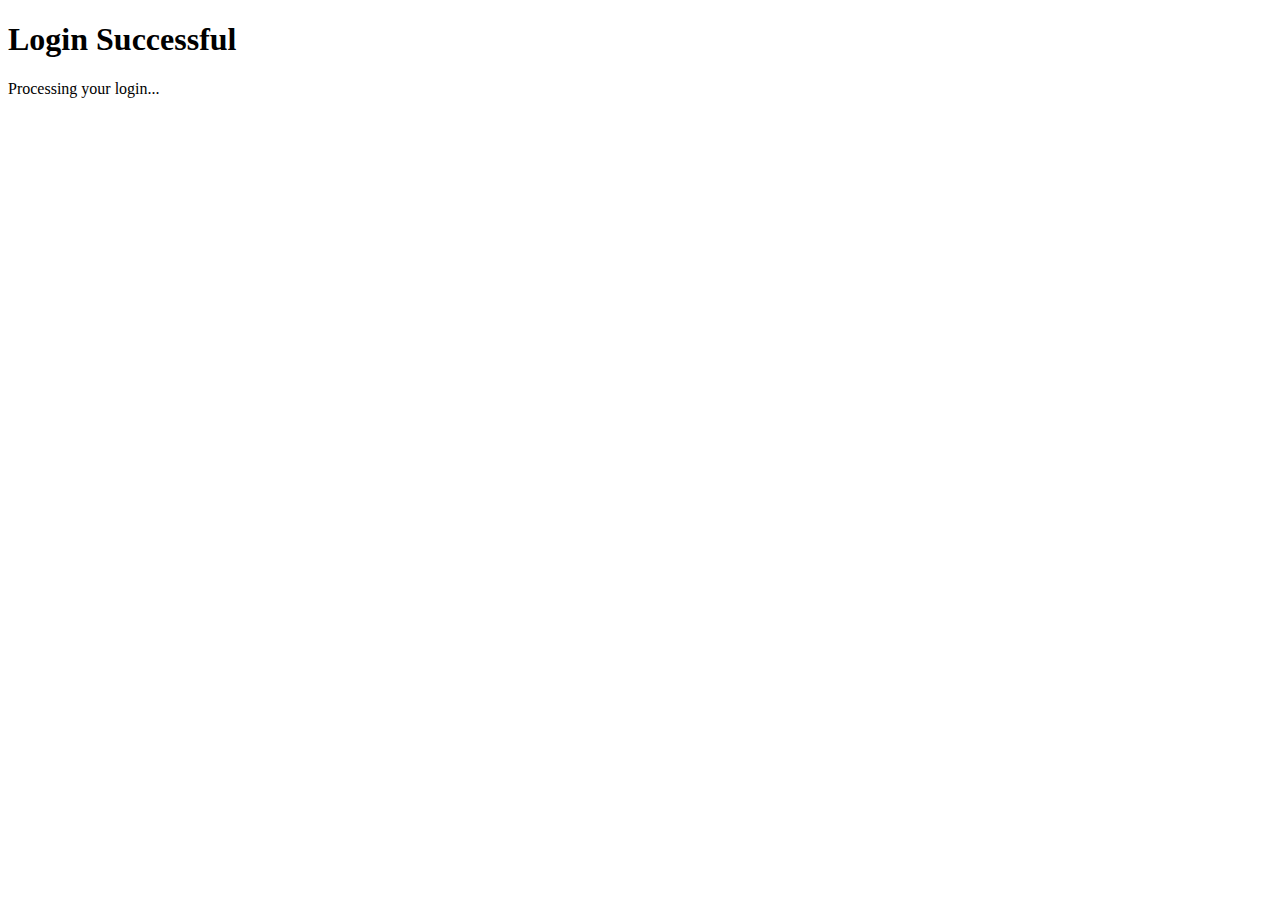
<file: src/main/resources/templates/oauth2/oauth2-success.html>
<!DOCTYPE html>
<html lang="en">
<head>
    <meta charset="UTF-8">
    <meta name="viewport" content="width=device-width, initial-scale=1.0">
    <title>OAuth2 Success</title>
</head>
<body>
<h1>Login Successful</h1>
<p>Processing your login...</p>

<script>
    function getQueryParam(param) {
        const urlParams = new URLSearchParams(window.location.search);
        return urlParams.get(param);
    }

    // Extract the token from the data injected by the controller
    const accessToken = getQueryParam('accessToken').split(' ')[1];
    if (accessToken) {
        // Store the token in local storage
        localStorage.setItem('accessToken', accessToken);

        // 메인 창에 로그인 성공 메시지 전송
        window.opener.postMessage('loginSuccess', window.location.origin);

        // 팝업을 닫는다.
        window.close();
    } else {
        alert("로그인 오류 다시 시도해주세요.");
        console.error('Token not found');
    }

</script>
</body>
</html>
</file>
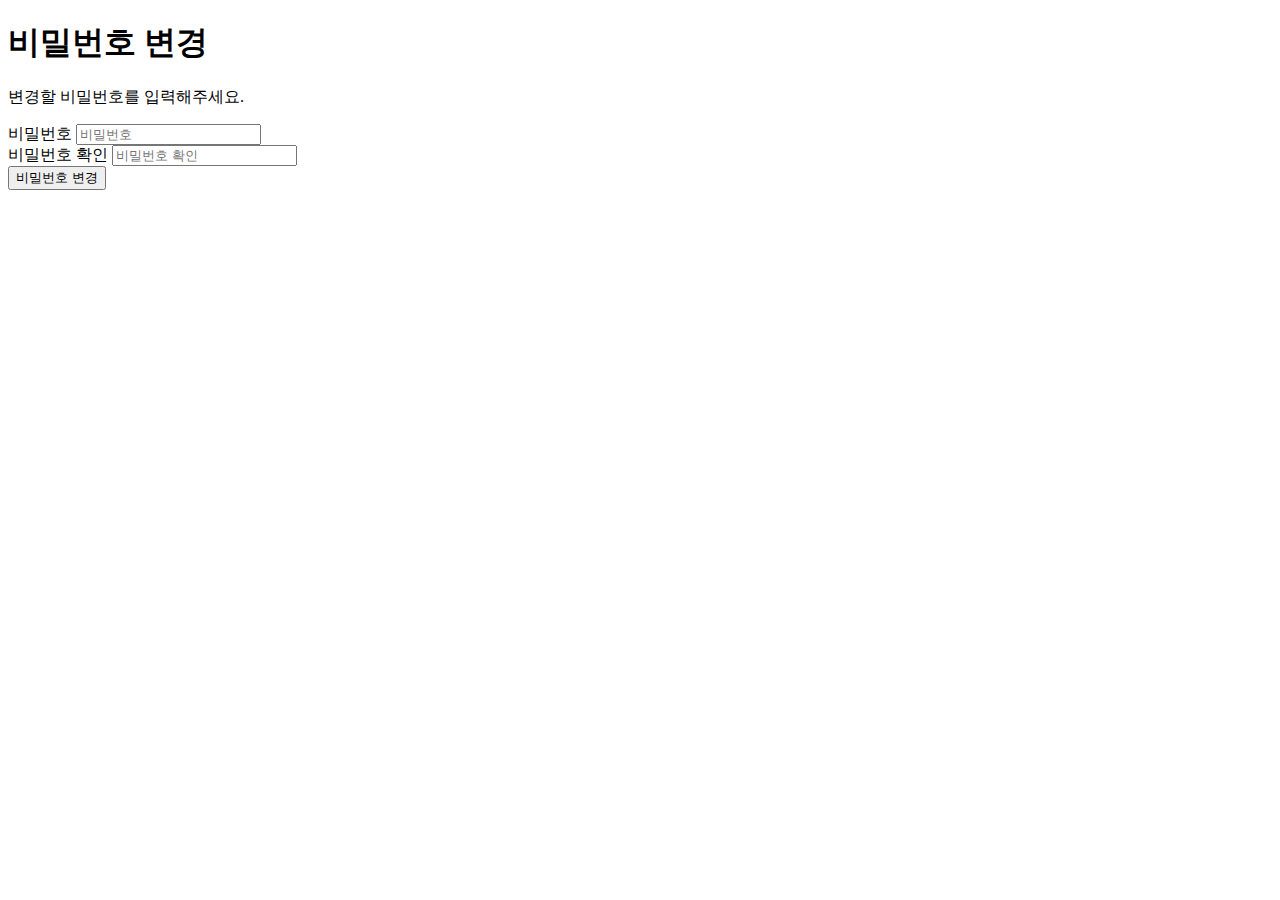
<file: src/main/resources/templates/user/passwordChange.html>
<!DOCTYPE html>
<html lang="en">
<head>
    <meta charset="UTF-8">
    <title>Hagojabi</title>
    <link rel="stylesheet" th:href="@{/css/index.css}">
    <link rel="stylesheet" th:href="@{/css/user/userForm.css}">
</head>
<body>
<div class="joinForm-content">
    <div class="joinForm-wrapper">
        <form id="registration-form" class="registration-form" onsubmit="handleRegistration(event)">
            <div class="join-header">
                <h1 class="title">비밀번호 변경</h1>
                <p class="subtitle">변경할 비밀번호를 입력해주세요.</p>
            </div>
            <div class="form-group">
                <label for="password" class="form-label">비밀번호</label>
                <input id="password" name="password" type="password" placeholder="비밀번호" required class="form-input">
            </div>
            <div class="form-group">
                <label for="confirmPassword" class="form-label">비밀번호 확인</label>
                <input id="confirmPassword" type="password" placeholder="비밀번호 확인" required class="form-input">
            </div>
            <button type="submit" class="submit-button">비밀번호 변경</button>
        </form>
    </div>
</div>
<script th:src="@{/js/user/passwordChange.js}"></script>
</body>
</html>
</file>
